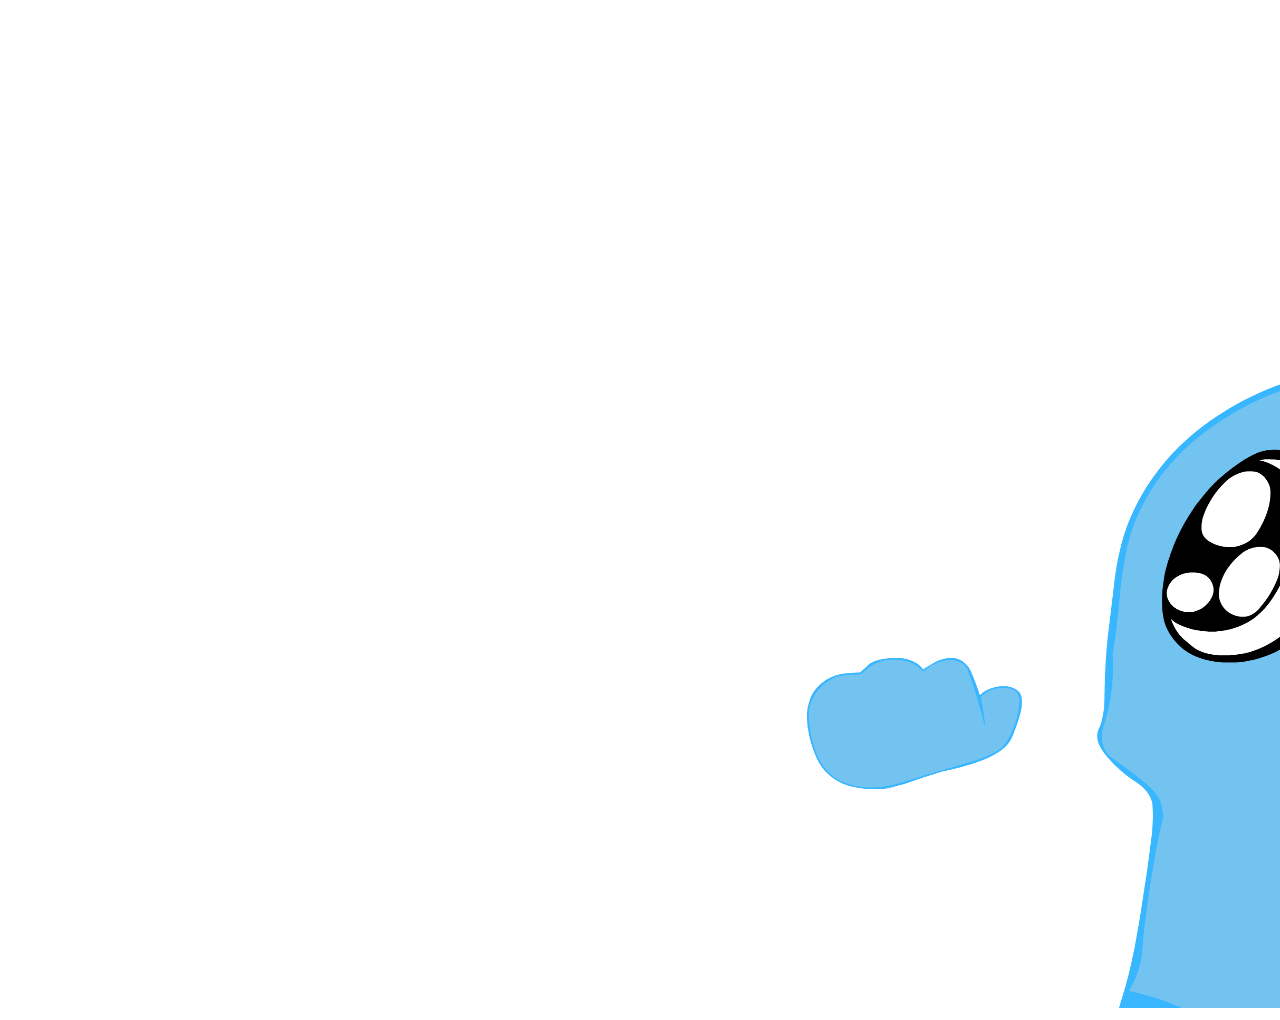
<file: ejemploimagen.html>
<!DOCTYPE html>
<html lang="es">
<head>
    <meta charset="UTF-8">
    <meta name="viewport" content="width=device-width, initial-scale=1.0">
    <title>Ejemplo de imagen</title>
</head>
<body>
    <img src="img/ibskhfvcbasdkhfv.png" alt="Azul viendo la cocacola" width="1620" height="1000">
    
</body>
</html>
</file>
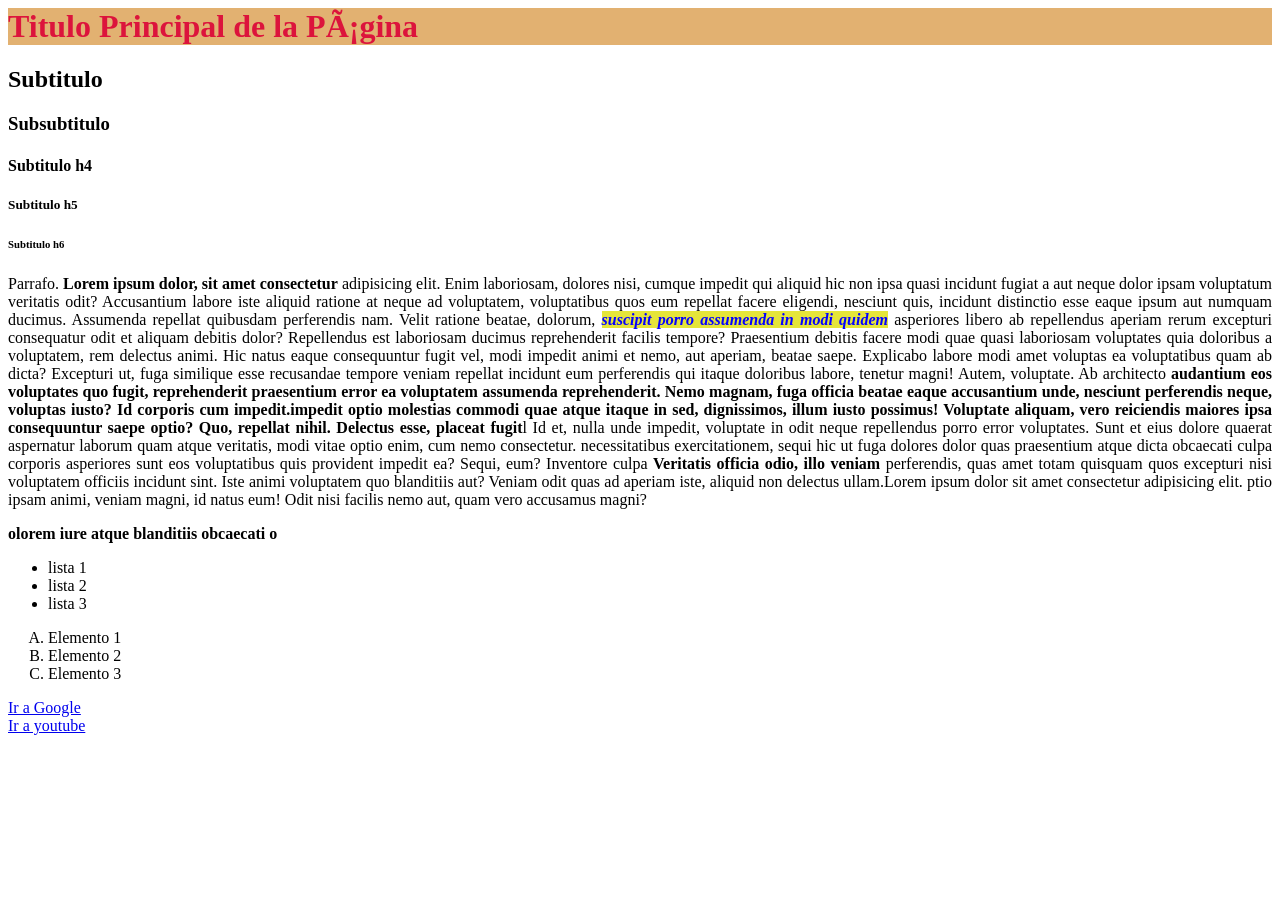
<file: main.html>
<!-- oprimir shift + alt + A se comenta   -->



<head>
    <meta charset="UTF ">

</html>


<!DOCTYPE html> <!-- USA la ultima version html5  -->
<html lang="es">
<head><!-- cabecera de la pagina configuraciones -->
    <meta charset="UTF -8">
    <meta name="viewport" content="width-device-width, initial-scale-1.0">
    <title>Mi primera Pagina Web</title>
</head>
<body><!-- El cuerpo de la pagina-->
<h1 style="color: crimson;background-color: rgb(226, 177, 113);">Titulo Principal de la Página</h1>
<h2>Subtitulo</h2>
<h3>Subsubtitulo</h3>
<h4>Subtitulo h4</h4>
<h5>Subtitulo h5</h5> 
<h6>Subtitulo h6</h6>

    <p style="text-align: justify;">Parrafo. <strong>Lorem ipsum dolor, sit amet consectetur</strong> adipisicing elit. Enim laboriosam, dolores nisi, cumque impedit qui aliquid hic non ipsa quasi incidunt fugiat a aut neque dolor ipsam voluptatum veritatis odit?
    Accusantium labore iste aliquid ratione at neque ad voluptatem, voluptatibus quos eum repellat facere eligendi, nesciunt quis, incidunt distinctio esse eaque ipsum aut numquam ducimus. Assumenda repellat quibusdam perferendis nam.
    Velit ratione beatae, dolorum, <strong><em><span style="color: rgb(4, 0, 255);background-color: rgb(229, 229, 58);">suscipit porro assumenda in modi quidem</span></em></strong> asperiores libero ab repellendus aperiam rerum excepturi consequatur odit et aliquam debitis dolor? Repellendus est laboriosam ducimus reprehenderit facilis tempore?
    Praesentium debitis facere modi quae quasi laboriosam voluptates quia doloribus a voluptatem, rem delectus animi. Hic natus eaque consequuntur fugit vel, modi impedit animi et nemo, aut aperiam, beatae saepe.
    Explicabo labore modi amet voluptas ea voluptatibus quam ab dicta? Excepturi ut, fuga similique esse recusandae tempore veniam repellat incidunt eum perferendis qui itaque doloribus labore, tenetur magni! Autem, voluptate.
    Ab architecto <strong>audantium eos voluptates quo fugit, reprehenderit <span>praesentium error ea voluptatem assumenda reprehenderit. Nemo magnam, fuga officia beatae eaque accusantium unde, nesciunt perferendis neque, voluptas iusto? Id corporis cum impedit.</span>impedit optio molestias commodi quae atque itaque in sed, dignissimos, illum iusto possimus! Voluptate aliquam, vero reiciendis maiores ipsa consequuntur saepe optio?
    Quo, repellat nihil. Delectus esse, placeat fugit</strong>l 
    Id et, nulla unde impedit, voluptate in odit neque repellendus porro error voluptates. Sunt et eius dolore quaerat aspernatur laborum quam atque veritatis, modi vitae optio enim, cum nemo consectetur.
    necessitatibus exercitationem, sequi hic ut fuga dolores dolor quas praesentium atque dicta obcaecati culpa corporis asperiores sunt eos voluptatibus quis provident impedit ea? Sequi, eum?
    Inventore culpa <strong>Veritatis officia odio, illo veniam </strong>perferendis, quas amet totam quisquam quos excepturi nisi voluptatem officiis incidunt sint. Iste animi voluptatem quo blanditiis aut? Veniam odit quas ad aperiam iste, aliquid non delectus ullam.Lorem ipsum dolor sit amet consectetur adipisicing elit. 
    ptio ipsam animi, veniam magni, id natus eum! Odit nisi facilis nemo aut, quam vero accusamus magni?</p> <!-- Para colocar un parrafo -->
    <strong>olorem iure atque blanditiis obcaecati o</strong>    

    <!-- lista sin ordenadas -->
    <ul>
        <li>lista 1</li>
        <li>lista 2</li>
        <li>lista 3</li>
    </ul>
    <!-- listas con orden -->
    <ol type="A">
        <li>Elemento 1</li>
        <li>Elemento 2</li>
        <li>Elemento 3</li>

    </ol>

<!-- Enlaces -->
<!-- Enlace externo -->
<a href="https://www.google.com/" target="_self">Ir a Google</a>
<br>
<a href="https://www.youtube.com/" target="_blank">Ir a youtube</a>

<!-- mostrar imagen a nivel local -->

 <a href=""></a>
</body>


</html>
</file>
